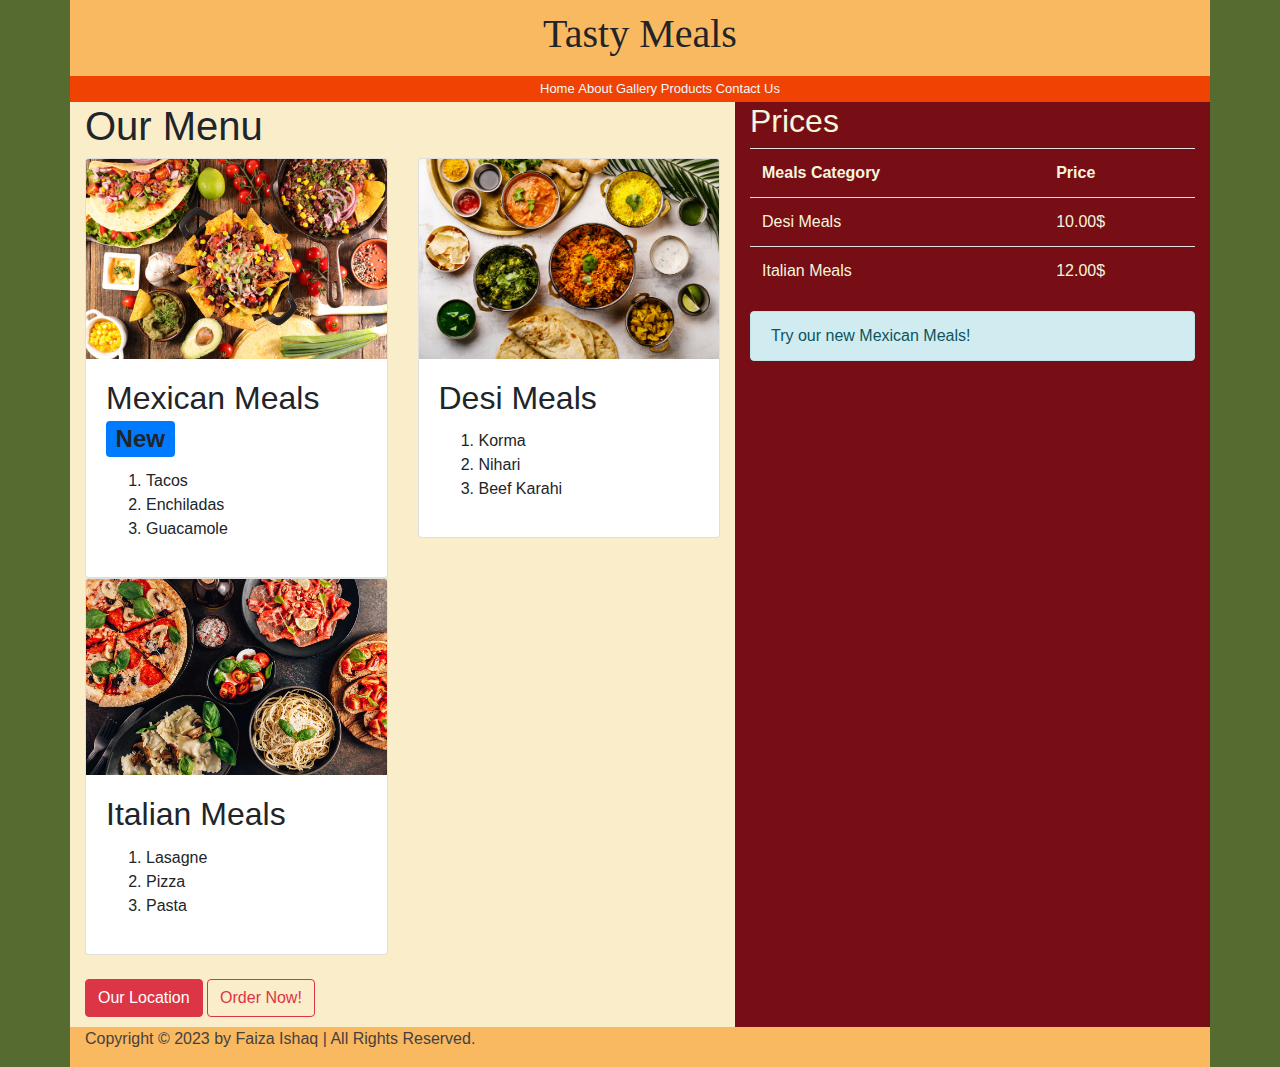
<file: index.html>
<!DOCTYPE html>
<html lang="en">
    <head>
        <meta charset="UTF-8">
        <title>Tasty Meals </title>
        <meta name="viewport" content="width=device-width,initial-scale=1.0">
<!--         <link rel="stylesheet" href="/bootstrap.css"> -->
        <link rel="stylesheet" href="https://cdn.jsdelivr.net/npm/bootstrap@4.3.1/dist/css/bootstrap.min.css" integrity="sha384-ggOyR0iXCbMQv3Xipma34MD+dH/1fQ784/j6cY/iJTQUOhcWr7x9JvoRxT2MZw1T" crossorigin="anonymous">
        <link rel="stylesheet" href="style.css">
    </head>
    <body>
        <div class="container">
            <div class="row">
                <div class="col-lg-12" id="webname">
                    <h1 class="webtitle">Tasty Meals</h1>
                </div>
            </div>
            <div class="row">
                <div class="col-lg-12" id="header">
                    <ul>
                        <li><a href="">Home</a></li>
                        <li><a href="">About</a></li>
                        <li><a href="">Gallery</a></li>
                        <li><a href="">Products</a></li>
                        <li><a href="">Contact Us</a></li>
                    </ul>
                </div>
            </div>
            <div class="row">
                <div class="col-lg-7 col-md-5" id="menu">
                    <h1>Our Menu</h1>
                    <div class="row">
                        <div class="col-12 col-lg-6">
                            <div class="card">
                                <img src="mexican_food.jpeg" class="card-img-top">
                                <div class="card-body">
                                    <h2 class="card-title">Mexican Meals <span class="badge bg-primary">New</span></h2>
                                    <ol>
                                        <li>Tacos</li>
                                        <li>Enchiladas</li>
                                        <li>Guacamole</li>
                                    </ol>
                                </div>
                            
                            </div>
                        </div>
                        <div class="col-12 col-lg-6">
                            <div class="card">
                                <img src="Desi-Comfort-Food.jpeg" class="card-img-top" >
                                <div class="card-body">
                                    <h2 class="card-title">Desi Meals</h2>
                                    <ol>
                                        <li>Korma</li>
                                        <li>Nihari</li>
                                        <li>Beef Karahi</li>
                                        
                                    </ol>
                                </div>
                            </div>
                        </div>
                        <div class="col-12 col-lg-6">
                            <div class="card">
                                <img src="italian food.jpeg" class="card-img-top">
                                <div class="card-body">
                                    <h2 class="card-title">Italian Meals</h2>
                                    <ol>
                                        <li>Lasagne</li>
                                        <li>Pizza</li>
                                        <li>Pasta</li>
                                    </ol>
                                </div>
                            </div>
                        </div>
                    </div>
                    <br><a href="location.html"class="btn btn-danger">Our Location</a>
                    <button type="button" class="btn btn-outline-danger">Order Now!</button>

                </div>
                <div class="col-lg-5 col-md-7" id="sidebar">
                    <h2>Prices</h2>
                    <table class="table">
                        <tr>
                            <th>Meals Category</th>
                            <th> Price</th>
                            
                        </tr>
                        <tr>
                          <td>Desi Meals </td>
                          <td>10.00$</td>
                        </tr>
                        <tr>
                            <td>Italian Meals</td>
                            <td>12.00$</td>
            
                        </tr>
                    </table>
                    <div class="alert alert-info">
                        Try our new Mexican Meals!
                    </div>
                </div>
            </div>
            <div class="row">
                <div class="col" id="footer">
                    <p>Copyright &copy; 2023 by Faiza Ishaq | All Rights Reserved.</p>
                </div>
            </div>
        </div>
    </body>
</html>
</file>
<file: style.css>
.container{
    border:0px solid red;
}

.row{
    border:0px solid red;
}
.col,.col-1,.col-2,.col-3,.col-4,.col-5,
.col-6,.col-7,.col-8,.col-9,.col-10,.col-11,
.col-12
{ border:0px solid green;

}
body{
    background-color:darkolivegreen;
}
h1.webtitle{
    display: flex;
    justify-content: center;
    align-items: center;
}
#webname{
    font-family:'sans-serif';
    font-size:100%;
    background-color:#F8B960;
    padding:10px 0px 10px 0px;

}
#header{
    background-color:#f14203fd;
    font-size: small;
    padding:3px 0px;
    text-align:center;
    align-items: center;
}
#header ul{
    list-style: none;
    margin:0;
}
#header ul li{
   display: inline-block;
   align-items: center;
    
}
#header ul li a{
    color: aliceblue;
    text-align:center;
    align-items: center;
}
#menu{
    background-color: #F9EEC9;
}
#sidebar{
    background-color: #770D15;
    color:beige;
}
table.table{
    color:beige;
}
#footer{
    background-color: #F8B960;
    color:rgb(70, 64, 64);
    
}
.btn{
    position: relative;
margin-bottom: 10px;
display: inline-block
}
</file>
